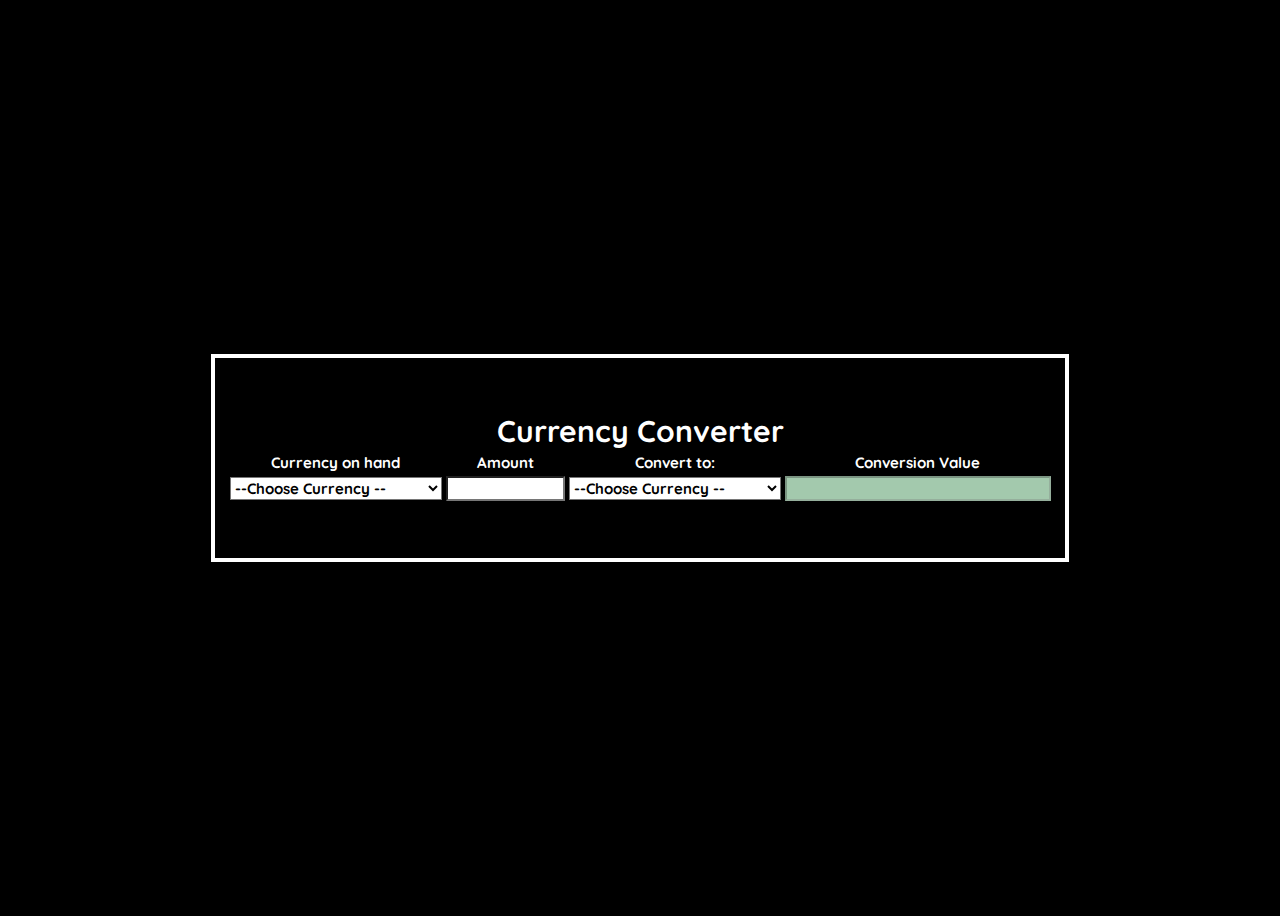
<file: index.html>
<!DOCTYPE html>
<html lang="en">
<head>
    <meta charset="UTF-8">
    <title>Currency Converter</title>

    <link rel="stylesheet" href="/Style/style.css">
    <link rel="preconnect" href="https://fonts.googleapis.com">
    <link rel="preconnect" href="https://fonts.gstatic.com" crossorigin>
    <link href="https://fonts.googleapis.com/css2?family=Quicksand&display=swap" rel="stylesheet">
    <script src="Jscript/myscript.js"></script>
</head>
<body>
<div id="mainBox">
    <div id="subBox">
        <form>
            <h1>Currency Converter</h1>
            <table>

                <tr>
                    <th>Currency on hand</th>
                    <th>Amount</th>
                    <th>Convert to:</th>
                    <th>Conversion Value</th>
                </tr>
                <tr>
                    <td><select id="Currency1" onchange="priceChange()">
                        <option> --Choose Currency --</option>
                        <option> Euro</option>
                        <option> US Dollar</option>
                        <option> Canadian Dollar</option>
                        <option> BitCoin Digital Currency</option>
                        <option> Etherium Digital Currency</option>
                    </select></td>

                    <td><input type="number" id="amount" name="amount" min="0" max="9999999999" value=""
                               onchange="priceChange()" required></td>

                    <td><select id="Currency2" onchange="priceChange()">
                        <option> --Choose Currency --</option>
                        <option> Euro</option>
                        <option> US Dollar</option>
                        <option> Canadian Dollar</option>
                        <option> BitCoin Digital Currency</option>
                        <option> Etherium Digital Currency</option>
                    </select></td>
                    <td>
                        <input type="text" id="value" size="30" disabled></td>
                </tr>
            </table>
        </form>
    </div>
</div>
</body>
</html>
</file>
<file: Style/style.css>
body {
    background-color:black;
    height:100vh;
    color:white;
    font-family: 'Quicksand', sans-serif;
    font-size: 15px;
}

#mainBox {
    height:100vh;
    display: flex;
}

h1 {
    margin:auto;
    text-align: center;
}

#subBox {
    display: flex;
    margin: auto;
    width: 850px;
    height: 200px;

    border-style: solid;
    border-color: white;
    border-width: 4px;
    align-items: center;
    justify-content: center;
}

input[type=text], input[type=number], select {

    color: black;
    font-family: 'Quicksand', sans-serif;
    font-size: 15px;
    font-weight: bold;
}

#amount {background-color: white;}
#Currency1 {background-color:white;}
#Currency2 {background-color:white;}
#value {
    background-color: #a3c9ad;
    color: #033b03;}
</file>
